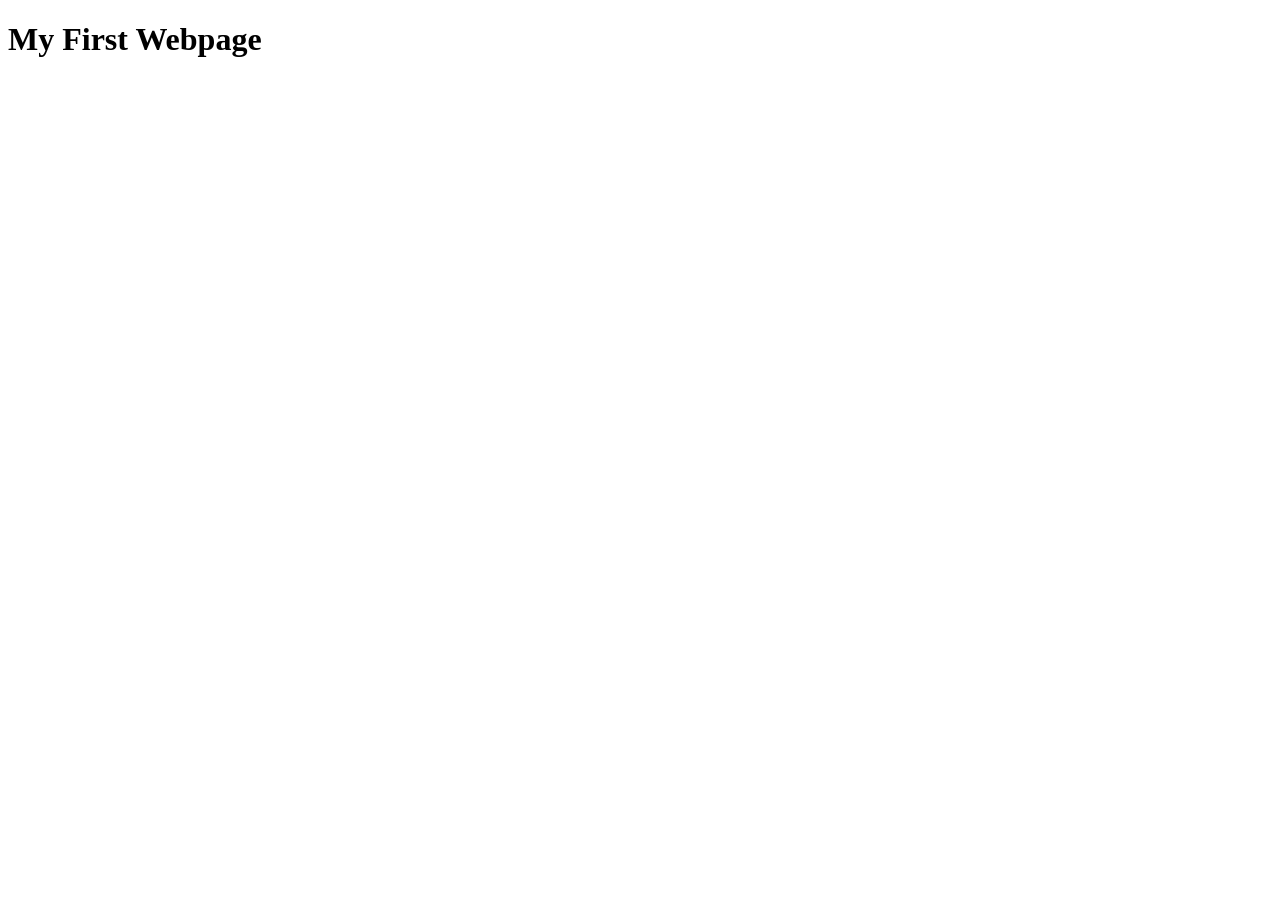
<file: myfirstWEB.html>
<!DOCTYPE html>
<html lang="en">
<head>
    <meta charset="UTF-8">
    <meta name="viewport" content="width=device-width, initial-scale=1.0">
    <title>mtfisrtweb</title>
</head>
<body>
    <h1>My First Webpage</h1>
</body>
</html>
</file>
